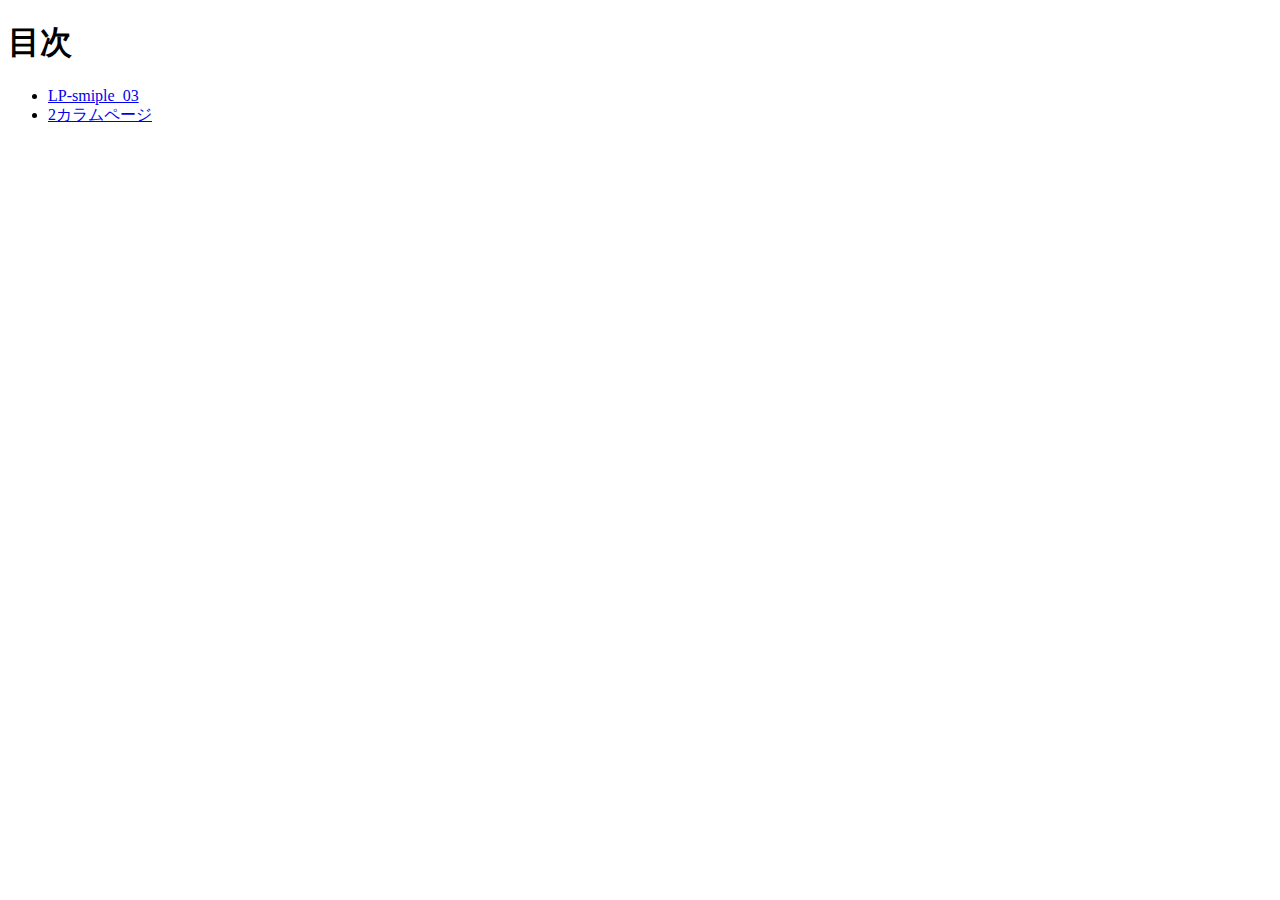
<file: index.html>
<!DOCTYPE html>
<html lang="ja">
<head>
  <meta charset="utf-8">
  <title>20251106-HC</title>
</head>
<body>
  <h1>目次</h1>
  <ul>
    <li><a href="lp-simple_03/index.html">LP-smiple_03</a></li>
    <li><a href="two-column-page/index.html">2カラムページ</a></li>
  </ul>
</body>
</html>
</file>
